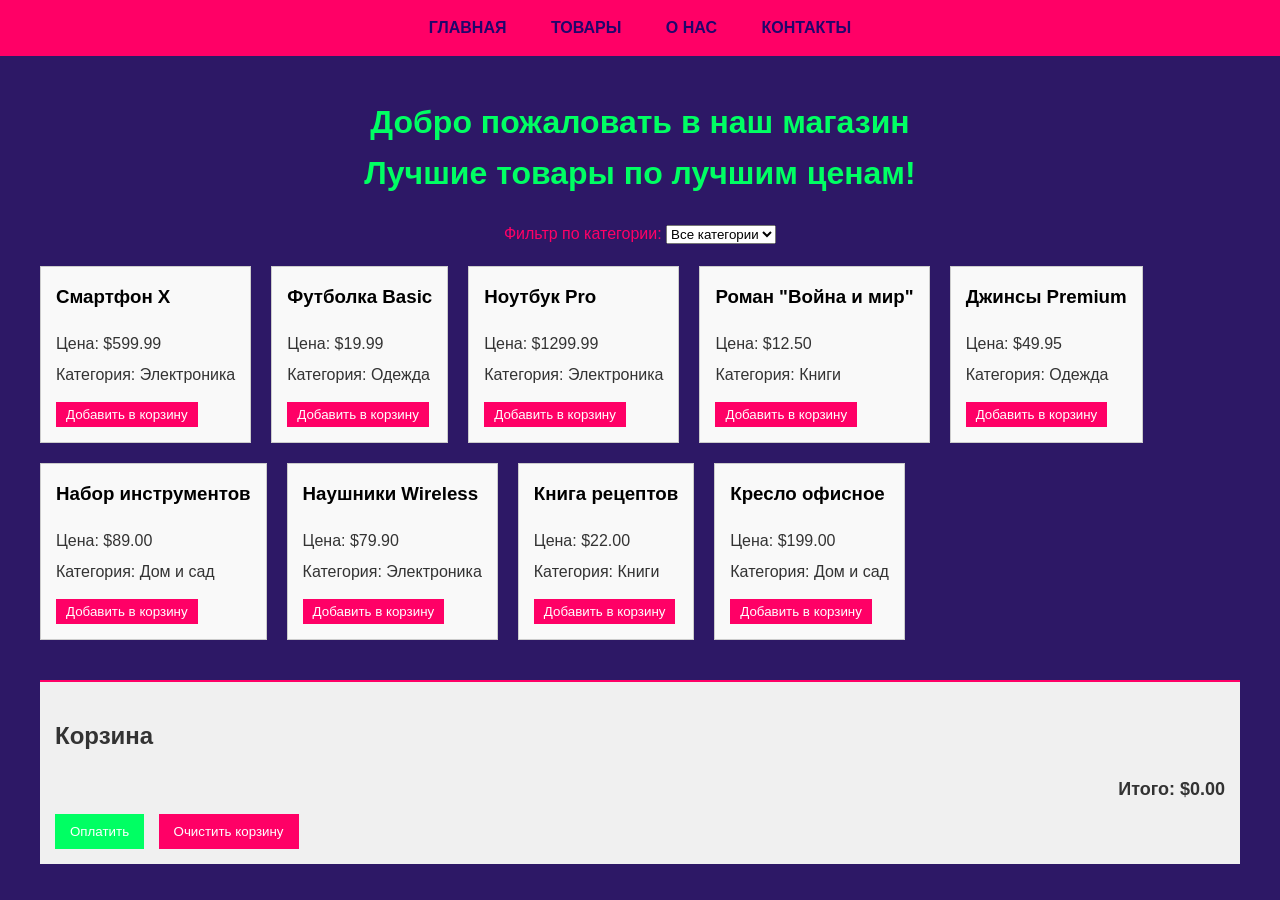
<file: index.html>
<!DOCTYPE html>
<html lang="ru">
<head>
    <meta charset="UTF-8">
    <title>Каталог товаров</title>
    <link rel="stylesheet" href="style.css">
</head>
<body>
    <nav class="menu">
        <ul>
            <li><a href="index.html">Главная</a></li>
            <li><a href="product.html">Товары</a></li>
            <li><a href="#">О нас</a></li>
            <li><a href="#">Контакты</a></li>
        </ul>
    </nav>

    <main>
        <h1>Добро пожаловать в наш магазин<br>Лучшие товары по лучшим ценам!</h1>

        <!-- Блок для фильтрации -->
        <div id="filter-section">
            <label for="category-filter">Фильтр по категории:</label>
            <select id="category-filter">
                <option value="all">Все категории</option>
                <!-- Опции будут добавлены динамически -->
            </select>
        </div>

        <!-- Контейнер для списка товаров -->
        <div id="product-list">
            <!-- Товары будут вставлены сюда с помощью JavaScript -->
            <p>Загрузка товаров...</p>
        </div>

        <!-- Блок корзины -->
        <div id="cart-section">
            <h2>Корзина</h2>
            <ul id="cart-items">
                <!-- Элементы корзины будут добавлены здесь -->
            </ul>
            <div id="cart-total">Итого: $0.00</div>
            <button id="checkout-btn">Оплатить</button>
            <button id="clear-cart-btn">Очистить корзину</button>
        </div>

    </main>

    <script src="script.js"></script> <!-- Подключение скрипта -->
</body>
</html>
</file>
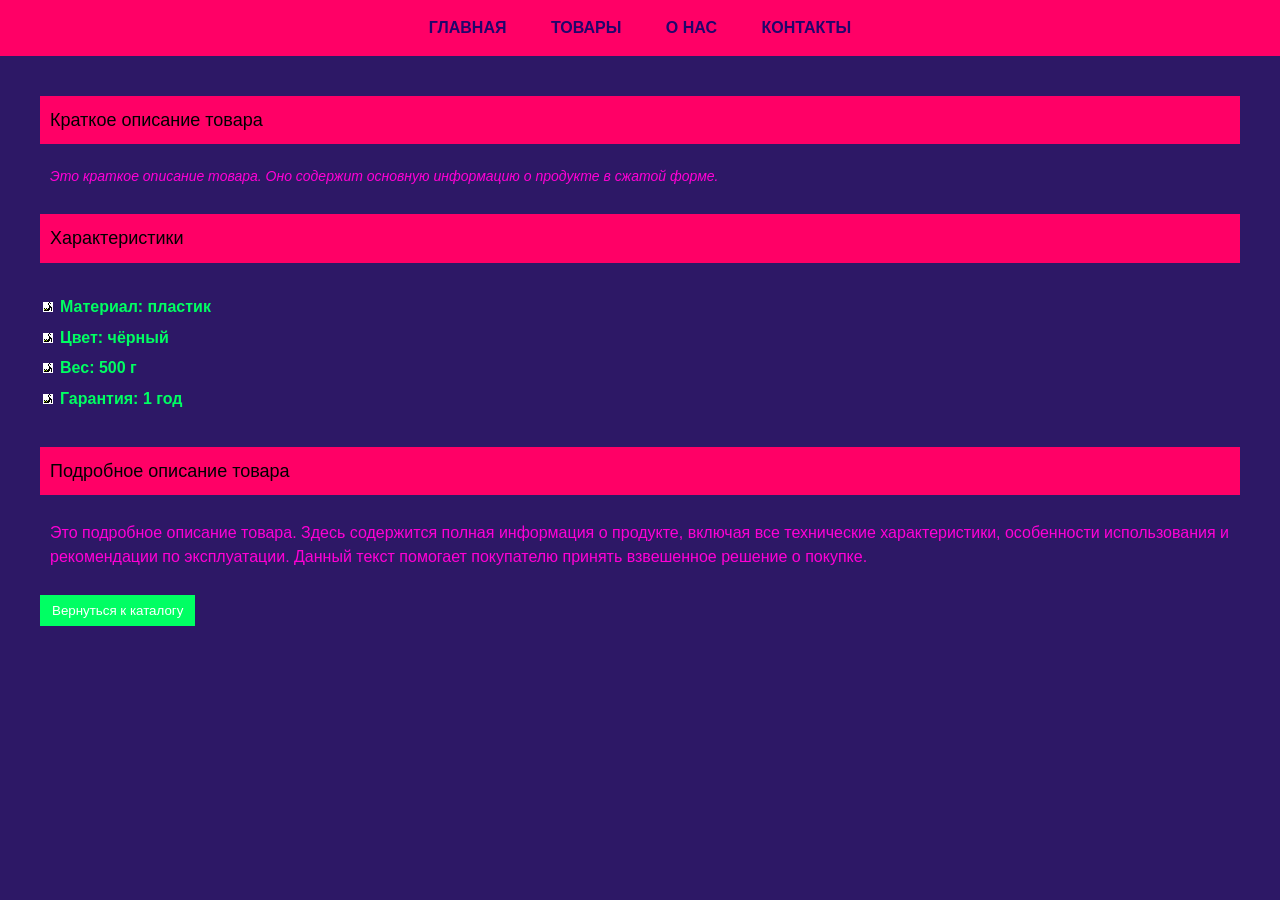
<file: product.html>
<!DOCTYPE html>
<html lang="ru">
<head>
    <meta charset="UTF-8">
    <title>Товар каталога</title>
    <link rel="stylesheet" href="style.css">
</head>
<body>
    <nav class="menu">
        <ul>
            <li><a href="index.html">Главная</a></li>
            <li><a href="product.html">Товары</a> <!-- Изменил ссылку на index.html --> </li>
            <li><a href="#">О нас</a></li>
            <li><a href="#">Контакты</a></li>
        </ul>
    </nav>

    <main>
        <h2 class="product-title">Краткое описание товара</h2>
        <p class="short-description">
            Это краткое описание товара. Оно содержит основную информацию 
            о продукте в сжатой форме.
        </p>
        
        <h2 class="product-title">Характеристики</h2>
        <ul class="specifications">
            <li>Материал: пластик</li>
            <li>Цвет: чёрный</li>
            <li>Вес: 500 г</li>
            <li>Гарантия: 1 год</li>
        </ul>
        
        <h2 class="product-title">Подробное описание товара</h2>
        <p class="full-description">
            Это подробное описание товара. Здесь содержится полная информация 
            о продукте, включая все технические характеристики, особенности 
            использования и рекомендации по эксплуатации. Данный текст 
            помогает покупателю принять взвешенное решение о покупке.
        </p>

        <!-- Добавим кнопку для возврата к каталогу -->
        <a href="index.html"><button>Вернуться к каталогу</button></a>

    </main>

    <script src="script.js"></script> <!-- Подключение скрипта -->
</body>
</html>
</file>
<file: style.css>
/* Основные стили страницы */
body {
    background: rgb(45, 24, 102);
    color: rgb(255, 0, 102);
    font-family: Arial, sans-serif;
    margin: 0;
    padding: 0;
    line-height: 1.6;
}
/* Меню сайта */
.menu {
    background: rgb(255, 0, 102);
    padding: 15px 0;
}
.menu ul {
    list-style: none;
    margin: 0;
    padding: 0;
    text-align: center;
}
.menu li {
    display: inline-block;
    margin: 0 20px;
}
.menu a {
    color: rgb(34, 5, 107);
    font-size: 16px;
    font-weight: 600;
    text-decoration: none;
    text-transform: uppercase;
    transition: color 0.3s ease;
}
.menu a:hover {
    color: rgb(0, 255, 99);
}
/* Заголовки товара */
.product-title {
    color: #000;
    font-size: 18px;
    font-weight: 400;
    background: rgb(255, 0, 102);
    padding: 10px;
    margin: 20px 0 10px 0;
}
/* Краткое описание товара */
.short-description {
    color: rgb(255, 0, 213);
    font-size: 14px;
    font-style: italic;
    line-height: 16px;
    padding: 10px;
}
/* Подробное описание товара */
.full-description {
    color: rgb(255, 0, 213);
    font-size: 16px;
    font-weight: 400;
    line-height: 24px;
    text-align: left;
    padding: 10px;
}
/* Список характеристик */
.specifications {
    list-style-image: url('images/marker.png'); /* Убедитесь, что изображение существует */
    font-weight: bold;
    color: rgb(0, 255, 98);
    padding: 10px 20px;
}
.specifications li {
    margin: 5px 0;
}
/* Основной контент */
main {
    max-width: 1200px;
    margin: 0 auto;
    padding: 20px;
}
h1 {
    text-align: center;
    color: rgb(0, 255, 99);
}

/* --- Стили для новых элементов --- */

#filter-section {
    margin-bottom: 20px;
    text-align: center; /* Центрируем фильтр */
}

#product-list {
    display: flex;
    flex-wrap: wrap; /* Для адаптивного расположения карточек */
    gap: 20px; /* Расстояние между карточками */
    margin-bottom: 40px; /* Отступ перед корзиной */
}

.product-card { /* Стиль для карточки товара */
    border: 1px solid #ccc;
    padding: 15px;
   33% - 20px); /* Пример ширины для 3 колонок */
    box-sizing: border-box;
    background-color: #f9f9f9;
    color: #333;
}

.product-card h3 {
    margin-top: 0;
    color: #000;
}

.product-card p {
    margin: 5px 0;
}

.product-card button {
    background-color: rgb(255, 0, 102); /* Цвет кнопки */
    color: white;
    border: none;
    padding: 5px 10px;
    cursor: pointer;
    margin-top: 10px;
}

.product-card button:hover {
    background-color: #cc0052; /* Темнее при наведении */
}

#cart-section {
    border-top: 2px solid rgb(255, 0, 102);
    padding-top: 20px;
    background-color: #f0f0f0;
    color: #333;
    padding: 15px;
}

#cart-items {
    list-style-type: none;
    padding-left: 0;
}

#cart-items li {
    display: flex;
    justify-content: space-between;
    padding: 5px 0;
    border-bottom: 1px solid #ddd;
}

#cart-total {
    font-weight: bold;
    font-size: 18px;
    margin: 10px 0;
    text-align: right;
}

#checkout-btn, #clear-cart-btn {
    background-color: rgb(0, 255, 99); /* Цвет кнопки оплаты */
    color: white;
    border: none;
    padding: 10px 15px;
    cursor: pointer;
    margin-right: 10px;
}

#checkout-btn:hover, #clear-cart-btn:hover {
    opacity: 0.8;
}

#clear-cart-btn {
    background-color: rgb(255, 0, 102); /* Цвет кнопки очистки */
}

button {
    background-color: rgb(0, 255, 99); /* Цвет стандартной кнопки */
    color: white;
    border: none;
    padding: 8px 12px;
    cursor: pointer;
    text-decoration: none; /* Убираем подчеркивание если внутри <a> */
    display: inline-block; /* Позволяет задать padding */
}

button:hover {
    opacity: 0.8;
}

/* Скрытие товара при фильтрации */
.hidden {
    display: none !important;
}
</file>
